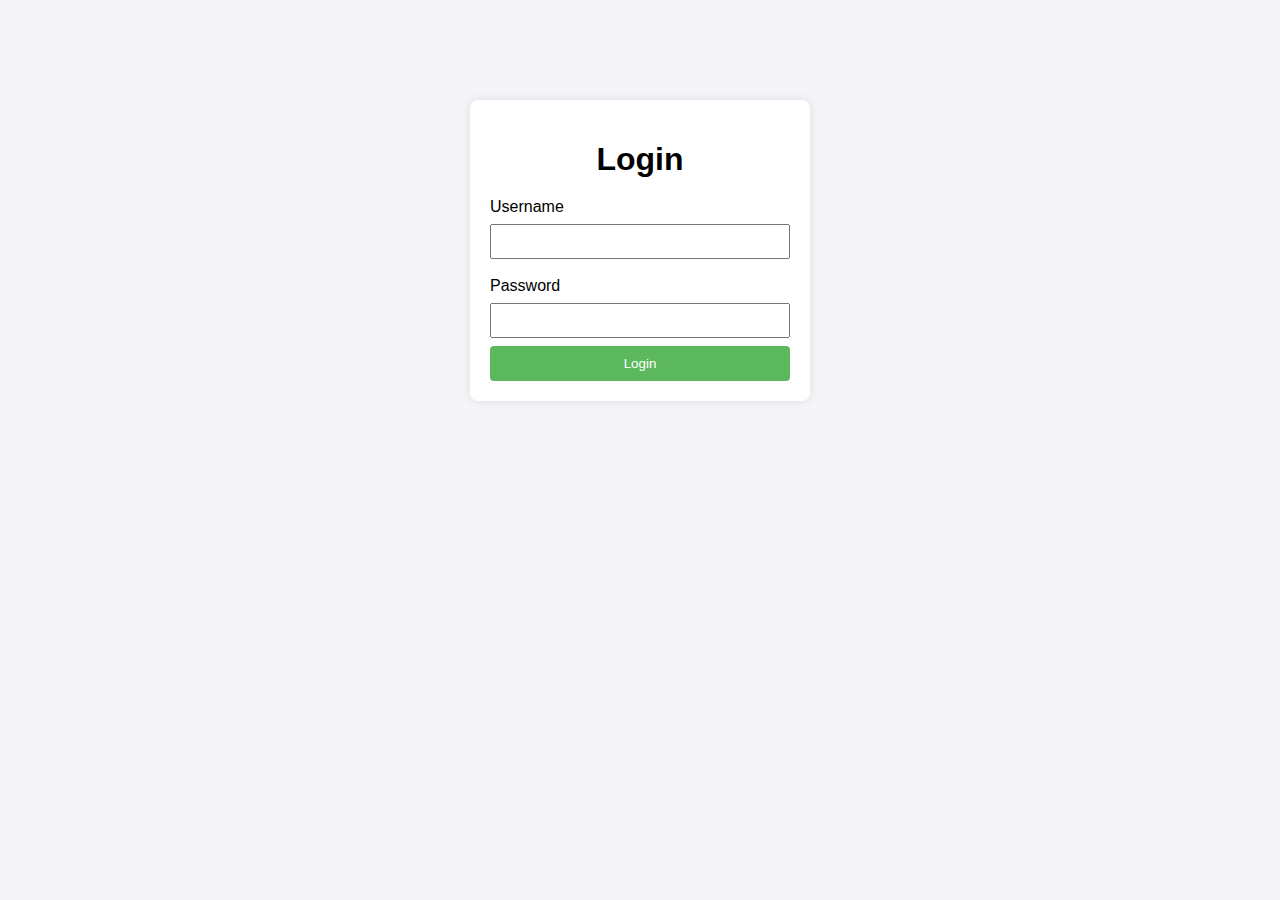
<file: index.html>
<!DOCTYPE html>
<html lang="en">
<head>
    <meta charset="UTF-8">
    <meta name="viewport" content="width=device-width, initial-scale=1.0">
    <title>Event Management - Login</title>
    <link rel="stylesheet" href="styles.css">
</head>
<body>
    <div class="login-container">
        <h1>Login</h1>
        <form id="loginForm">
            <label for="username">Username</label>
            <input type="text" id="username" name="username" required>
            <label for="password">Password</label>
            <input type="password" id="password" name="password" required>
            <button type="submit">Login</button>
        </form>
    </div>
    <script src="login.js"></script>
</body>
</html>
</file>
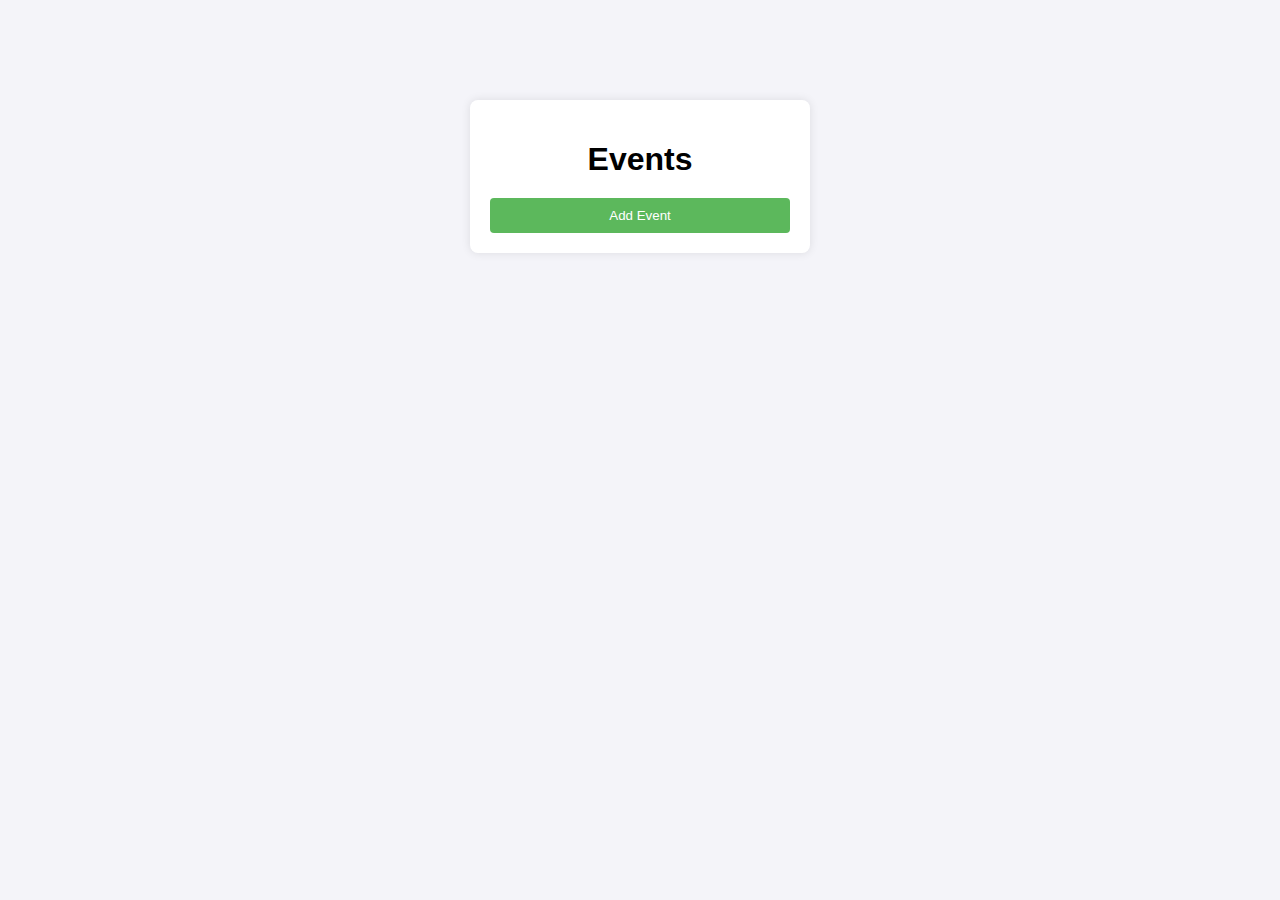
<file: events.html>
<!DOCTYPE html>
<html lang="en">
<head>
    <meta charset="UTF-8">
    <meta name="viewport" content="width=device-width, initial-scale=1.0">
    <title>Event Management</title>
    <link rel="stylesheet" href="styles.css">
</head>
<body>
    <div class="main-container">
        <h1>Events</h1>
        <div id="event-list"></div>
        <button id="add-event-button">Add Event</button>
        <div id="add-event-form" style="display: none;">
            <h2>Add Event</h2>
            <form id="eventForm">
                <label for="name">Name:</label>
                <input type="text" id="name" name="name" required>
                <label for="description">Description:</label>
                <textarea id="description" name="description" required></textarea>
                <label for="location">Location:</label>
                <input type="text" id="location" name="location" required>
                <label for="date">Date:</label>
                <input type="date" id="date" name="date" required>
                <button type="submit">Save</button>
                <button type="button" id="cancel-add-event">Cancel</button>
            </form>
        </div>
    </div>
    <script src="events.js"></script>
</body>
</html>
</file>
<file: styles.css>
body {
    font-family: Arial, sans-serif;
    margin: 0;
    padding: 0;
    background-color: #f4f4f9;
}
.login-container, .main-container {
    width: 300px;
    margin: 100px auto;
    padding: 20px;
    background: white;
    box-shadow: 0 0 10px rgba(0, 0, 0, 0.1);
    border-radius: 8px;
}
.login-container h1, .main-container h1 {
    text-align: center;
    margin-bottom: 20px;
}
label {
    display: block;
    margin-top: 10px;
}
input[type="text"], input[type="password"], input[type="date"], textarea {
    width: 100%;
    padding: 8px;
    margin: 8px 0;
    box-sizing: border-box;
}
button {
    width: 100%;
    padding: 10px;
    background-color: #5cb85c;
    border: none;
    color: white;
    cursor: pointer;
    border-radius: 4px;
}
button:hover {
    background-color: #4cae4c;
}
</file>
